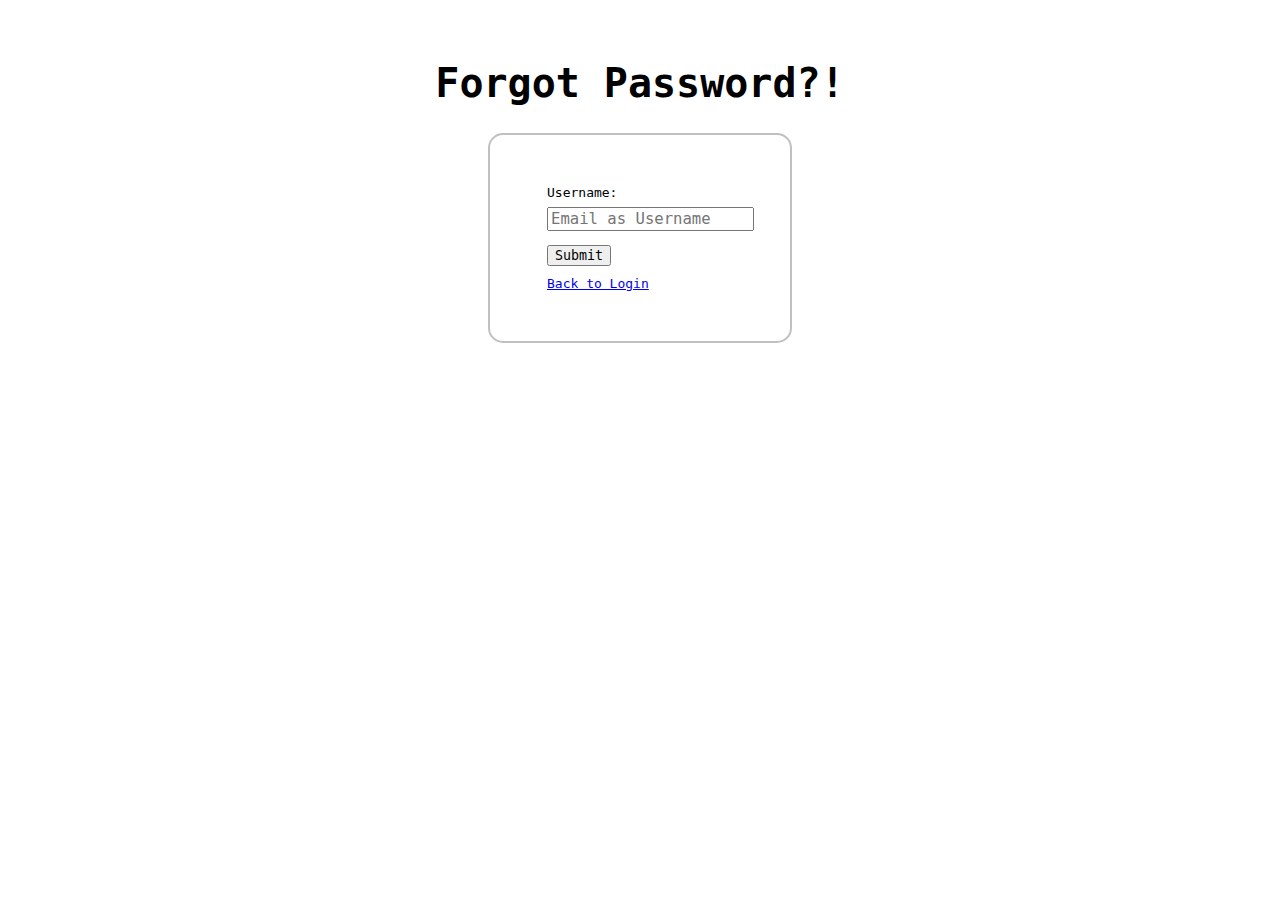
<file: forgot_password.html>
<!DOCTYPE html>
<html lang="en">
<head>
    <meta charset="UTF-8">
    <meta name="viewport" content="width=device-width, initial-scale=1.0">
    <link rel="stylesheet" href="style.css">
    <title>Document</title>
</head>
<body>
    <h1>Forgot Password?!</h1>
    <form action="reset-password.php">
    <label for="name">Username: </label><input type="email" oninput="forgot_pw()" placeholder="Email as Username" id="name" ><br>
    <p id="error"></p>
    <button type="submit" onclick="forgot_pw()">Submit</button><br>
    <a href="index.html">Back to Login</a>
    </form>
    <script src="forgot_pw.js"></script>
</body>
</html>
</file>
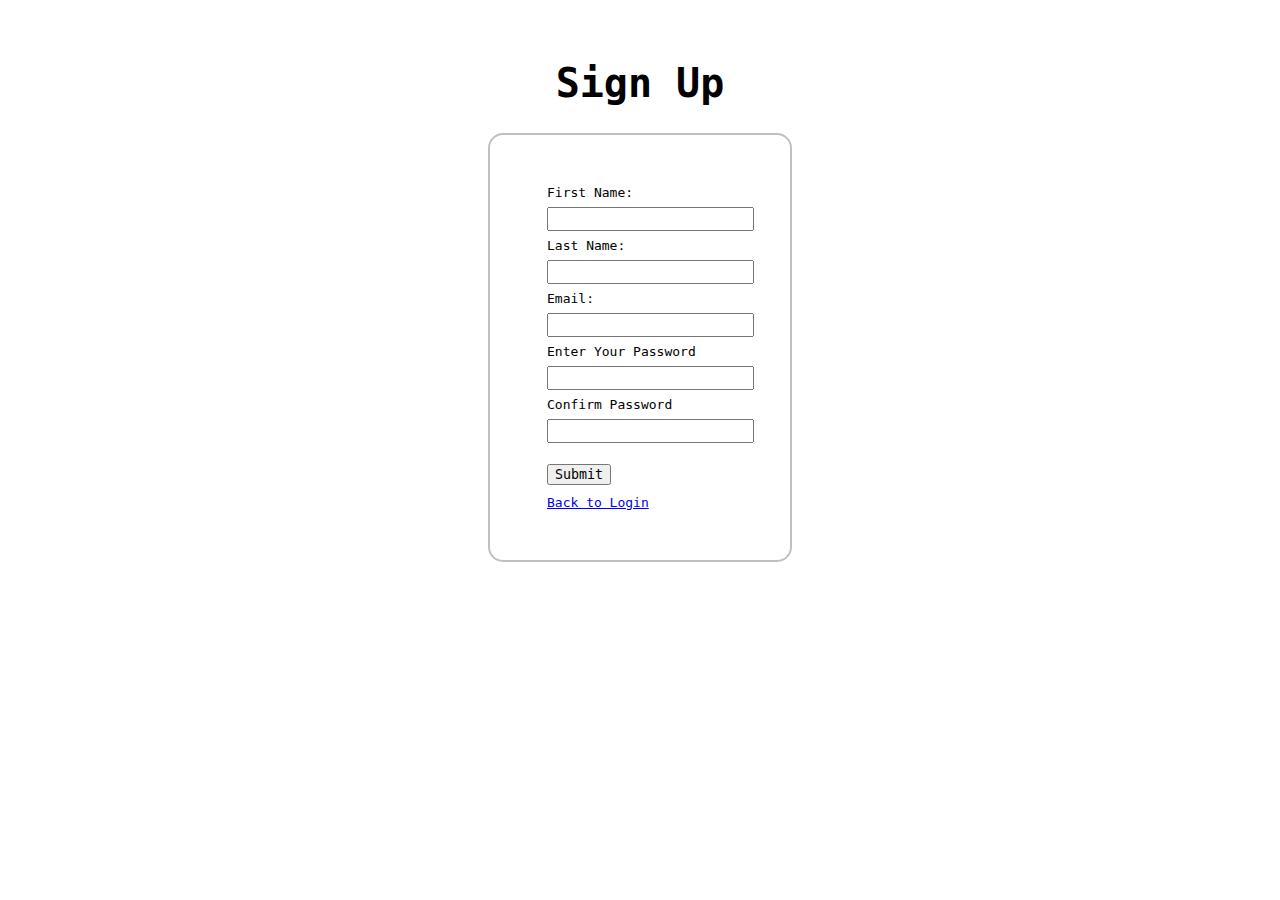
<file: sign_up.html>
<!DOCTYPE html>
<html lang="en">
<head>
    <meta charset="UTF-8">
    <meta name="viewport" content="width=<device-width>, initial-scale=1.0">
    <link rel="stylesheet" href="style.css">
    <title>Document</title>
</head>
<body>
    <h1>Sign Up</h1>
    <form action="register-user.php" id="form">
        <label for="fname">First Name:</label><br> <input type="text" id="fname" required ><br>
        <label for="lname">Last Name:</label><br> <input type="text" id="lname" required ><br>
        <label for="email_inp">Email:</label><br> <input type="email" id="email_inp" required ><br>
        <label for="pw_inp">Enter Your Password</label><br><input type="password" id="pw_inp" required min="8" max="50"><br>
        <label for="pw_confirm">Confirm Password</label><br><input type="password" id="pw_confirm" required min="8" max="50" ><br>
        <p id="error"></p>
        <button type="submit" id="submit_button">Submit</button><br>
        <a href="index.html">Back to Login</a>
        <script src="signup.js"></script>
    </form>
</body>
</html>
</file>
<file: style.css>
*{
    font-family:monospace;
}
h1 {
  text-align: center;
  margin-top: 60px;
  font-size: 40px;
}

form {
  border: 2px solid rgb(192, 192, 192);
  border-radius: 15px;
  margin: auto;
  padding: 50px;
  max-width: 200px;
}

form label,
input,
button,
a {
  margin: 7px;
}

button {
    margin-bottom: 10px;
}
form input{
    font-size: larger;
}
p{
    color: red;
    margin:7px;
}
</file>
